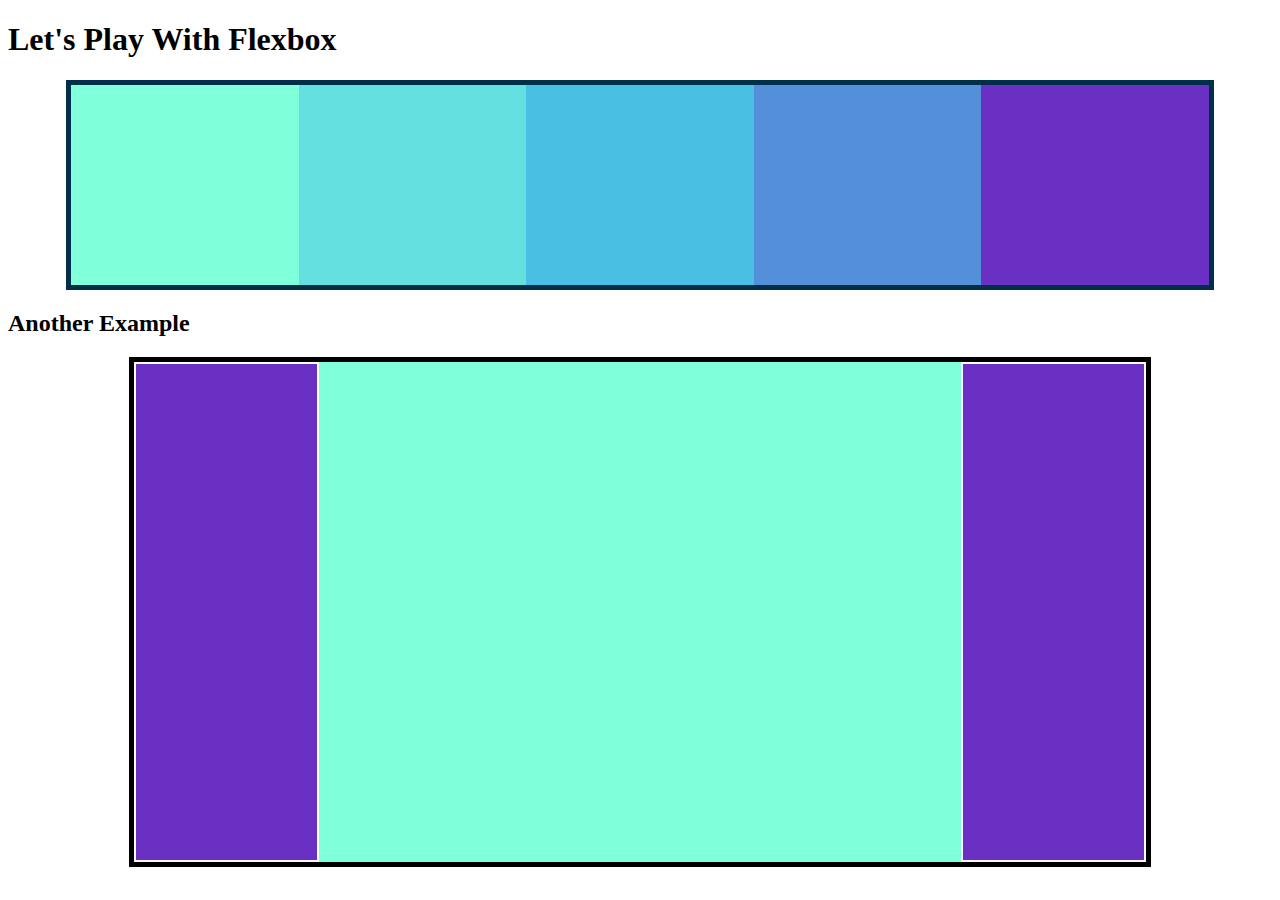
<file: index.html>
<!DOCTYPE html>
<html lang="en">

<head>
    <meta charset="UTF-8">
    <meta name="viewport" content="width=device-width, initial-scale=1.0">
    <title>Flexbox Playground</title>
    <link
        href="https://fonts.googleapis.com/css2?family=Open+Sans:wght@300&display=swap"
        rel="stylesheet">

    <link rel="stylesheet" href="app.css">
</head>

<body>
    <h1>Let's Play With Flexbox</h1>

    <section id="container">
        <div style="background-color: #80ffdb"></div>
        <div style="background-color: #64dfdf"></div>
        <div style="background-color: #48bfe3"></div>
        <div style="background-color: #5390d9"></div>
        <div style="background-color: #6930c3"></div>
    </section>

    <h2>Another Example</h2>
    <main>
        <section class="sidebar"></section>
        <section class="maincontent"></section>
        <section class="sidebar"></section>
    </main>

</body>

</html>
</file>
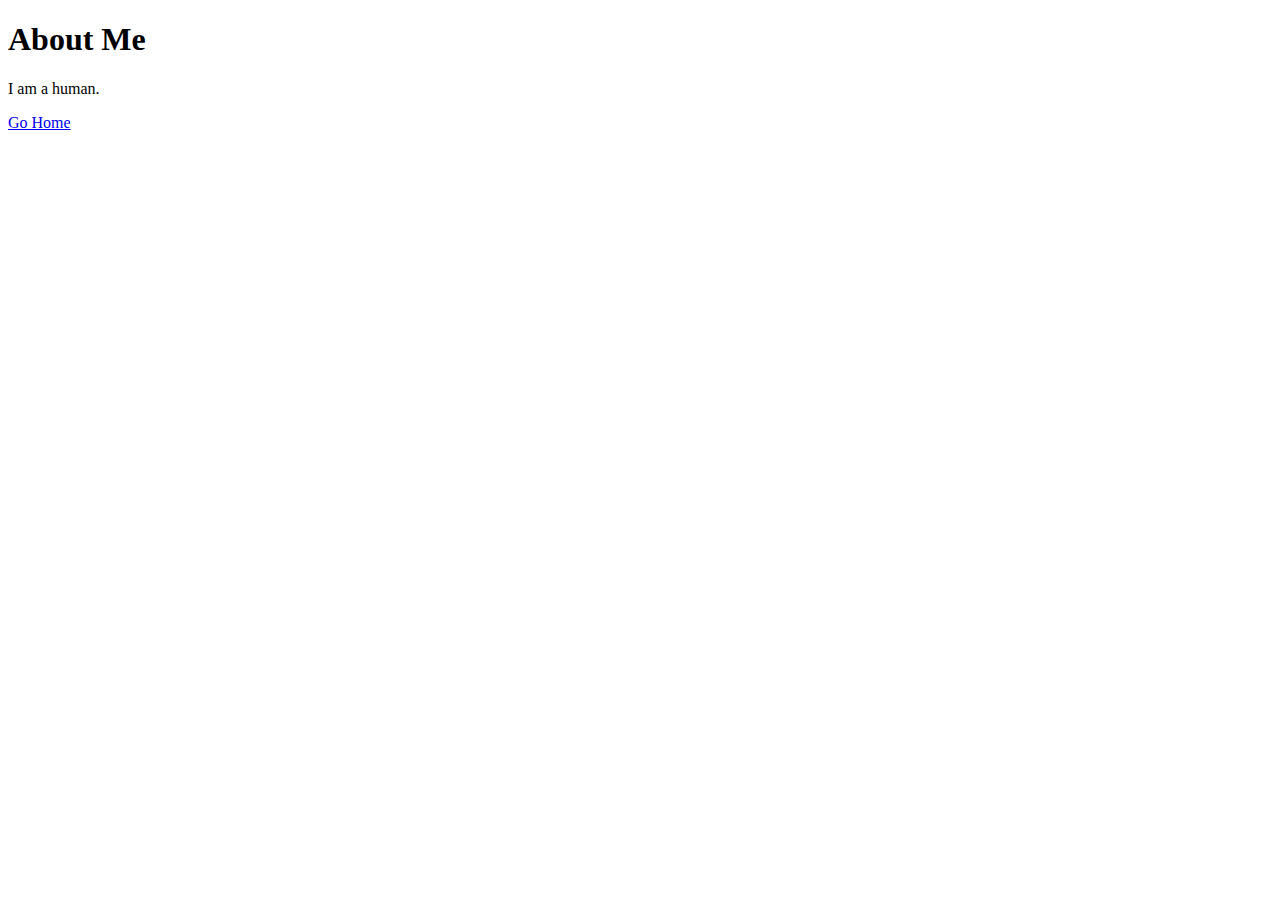
<file: about.html>
<!DOCTYPE html>
<html lang="en">
<head>
    <meta charset="UTF-8">
    <meta http-equiv="X-UA-Compatible" content="IE=edge">
    <meta name="viewport" content="width=device-width, initial-scale=1.0">
    <title>About Page</title>
</head>
<body>
    <h1>About Me</h1>

    <p>I am a human.</p>
    <a href="chicken.html">Go Home</a>
    
</body>
</html>
</file>
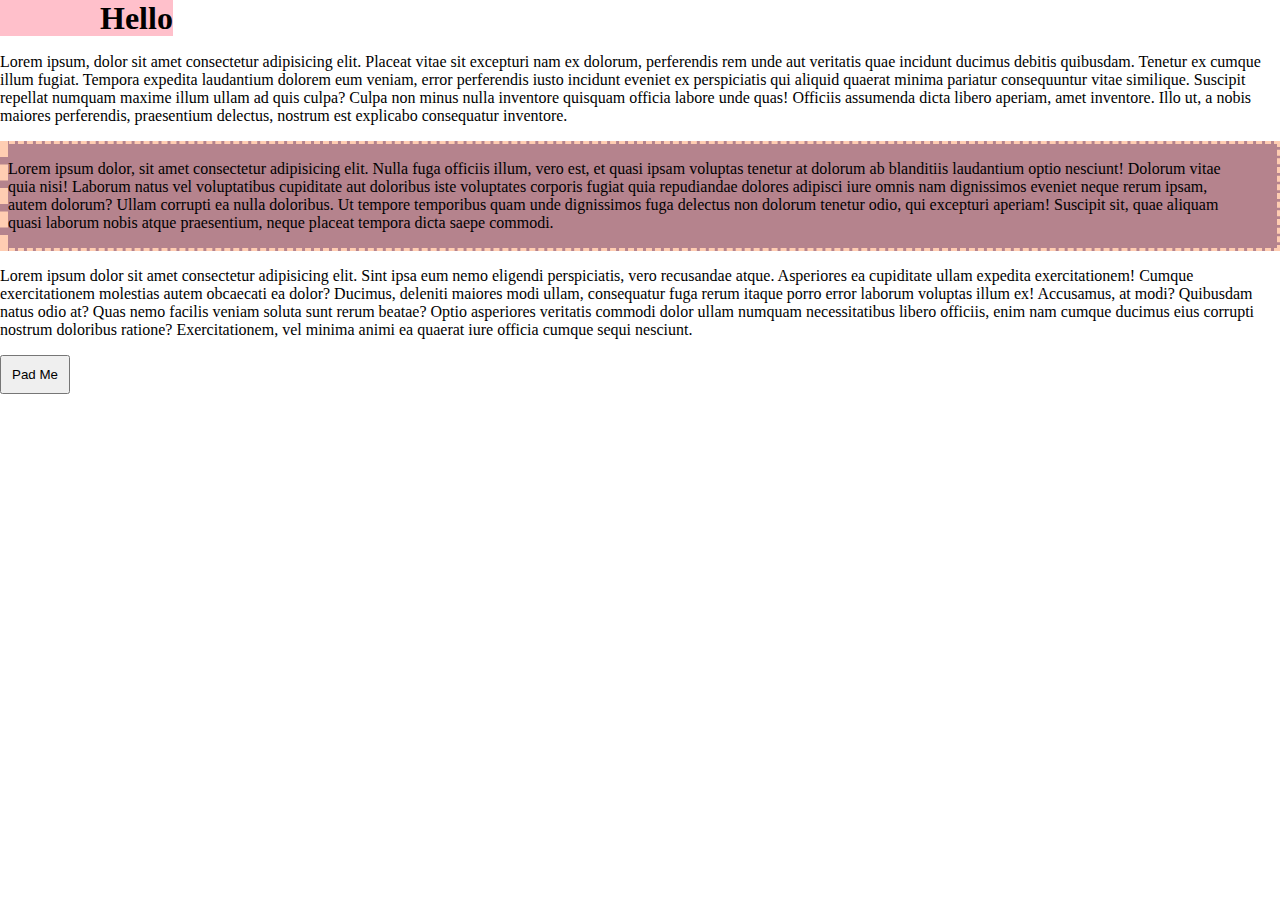
<file: bordersPadding.html>
<!DOCTYPE html>
<html lang="en">

<head>
    <meta charset="UTF-8">
    <meta name="viewport" content="width=device-width, initial-scale=1.0">
    <title>Borders and Padding</title>
    <link rel="stylesheet" href="moreApp.css">
</head>

<body>
    <h1>Hello</h1>
    <div class="one">
        <p>
            Lorem ipsum, dolor sit amet consectetur adipisicing elit. Placeat
            vitae
            sit excepturi nam ex dolorum, perferendis rem unde aut veritatis
            quae
            incidunt ducimus debitis quibusdam. Tenetur ex cumque illum fugiat.
            Tempora expedita laudantium dolorem eum veniam, error perferendis
            iusto
            incidunt eveniet ex perspiciatis qui aliquid quaerat minima
            pariatur
            consequuntur vitae similique. Suscipit repellat numquam maxime
            illum
            ullam ad quis culpa?
            Culpa non minus nulla inventore quisquam officia labore unde quas!
            Officiis assumenda dicta libero aperiam, amet inventore. Illo ut, a
            nobis maiores perferendis, praesentium delectus, nostrum est
            explicabo
            consequatur inventore.
        </p>
    </div>

    <div class="two">
        <p>
            Lorem ipsum dolor, sit amet consectetur adipisicing elit. Nulla
            fuga
            officiis illum, vero est, et quasi ipsam voluptas tenetur at
            dolorum ab
            blanditiis laudantium optio nesciunt! Dolorum vitae quia nisi!
            Laborum natus vel voluptatibus cupiditate aut doloribus iste
            voluptates
            corporis fugiat quia repudiandae dolores adipisci iure omnis nam
            dignissimos eveniet neque rerum ipsam, autem dolorum? Ullam
            corrupti ea
            nulla doloribus.
            Ut tempore temporibus quam unde dignissimos fuga delectus non
            dolorum
            tenetur odio, qui excepturi aperiam! Suscipit sit, quae aliquam
            quasi
            laborum nobis atque praesentium, neque placeat tempora dicta saepe
            commodi.
        </p>
    </div>

    <div class="three">
        <p>
            Lorem ipsum dolor sit amet consectetur adipisicing elit. Sint ipsa
            eum
            nemo eligendi perspiciatis, vero recusandae atque. Asperiores ea
            cupiditate ullam expedita exercitationem! Cumque exercitationem
            molestias autem obcaecati ea dolor?
            Ducimus, deleniti maiores modi ullam, consequatur fuga rerum itaque
            porro error laborum voluptas illum ex! Accusamus, at modi?
            Quibusdam
            natus odio at? Quas nemo facilis veniam soluta sunt rerum beatae?
            Optio asperiores veritatis commodi dolor ullam numquam
            necessitatibus
            libero officiis, enim nam cumque ducimus eius corrupti nostrum
            doloribus ratione? Exercitationem, vel minima animi ea quaerat iure
            officia cumque sequi nesciunt.
        </p>
    </div>
    <button>Pad Me</button>

</body>

</html>
</file>
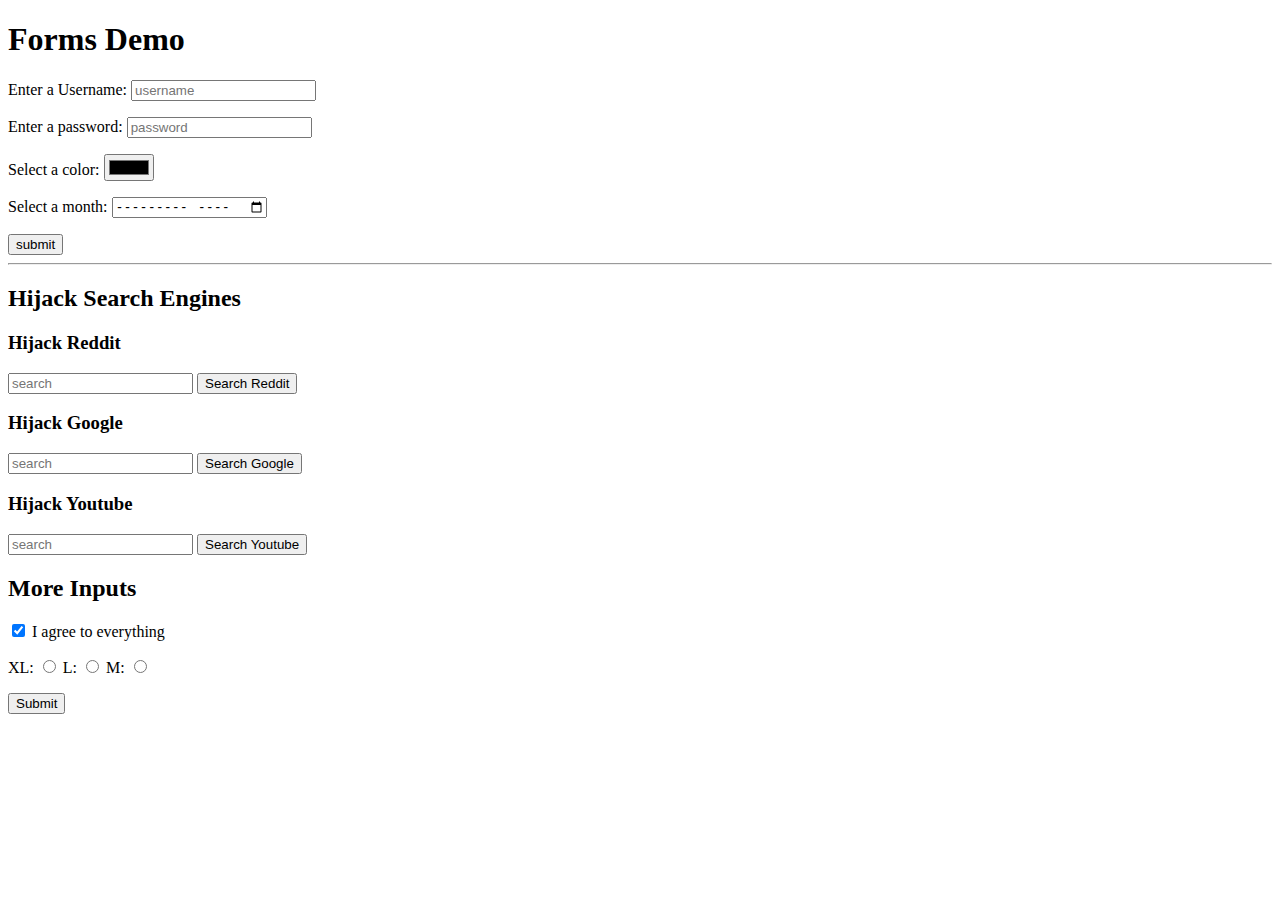
<file: forms.html>
<!DOCTYPE html>
<html lang="en">

<head>
    <meta charset="UTF-8">
    <meta http-equiv="X-UA-Compatible" content="IE=edge">
    <meta name="viewport" content="width=device-width, initial-scale=1.0">
    <title>Forms Demo</title>
</head>

<body>
    <h1>Forms Demo</h1>

    <form action="/tacos/">
        <p>
            <label for="username">Enter a Username:</label>
            <input type="text" placeholder="username" id="username" name="userman">
        </p>
        <p>
            <label for="password">Enter a password:</label>
            <input type="password" placeholder="password" id="password" name="password">
        </p>
        <p>
            <label for="color">Select a color:</label>
            <input type="color" id="color" name="color">
        </p>
        <p>
            <label for="calender">Select a month:</label>
            <input type="month" id="calender" name="num">
        </p>
        <button type="">submit</button>
        <hr>
    </form>
    <h2>Hijack Search Engines</h2>
    <h3>Hijack Reddit</h3>
    <form action="https://www.reddit.com/search">
        <input type="text" name="q" id="form" placeholder="search">
        <button>Search Reddit</button>
    </form>
    <h3>Hijack Google</h3>
    <form action="https://www.google.com/search">
        <input type="text" name="q" id="google" placeholder="search">
        <button>Search Google</button>
    </form>
    <h3>Hijack Youtube</h3>
    <form action="https://www.youtube.com/search">
        <input type="text" name="search_query" id="youtube" placeholder="search">
        <button>Search Youtube</button>
    </form>

    <h2>More Inputs</h2>
    <form action="/birds">
        <input type="checkbox" name="agrees_tos" id="agree" checked>
        <label for="agree">I agree to everything</label>
        <p>
            <label for="xl">XL:</label>
            <input type="radio" name="size" id="xl" value="xl">
            <label for="l">L:</label>
            <input type="radio" name="size" id="l" value="L">
            <label for="m">M:</label>
            <input type="radio" name="size" id="m" value="m">
        </p>
        <button>Submit</button>
    </form>

</body>

</html>
</file>
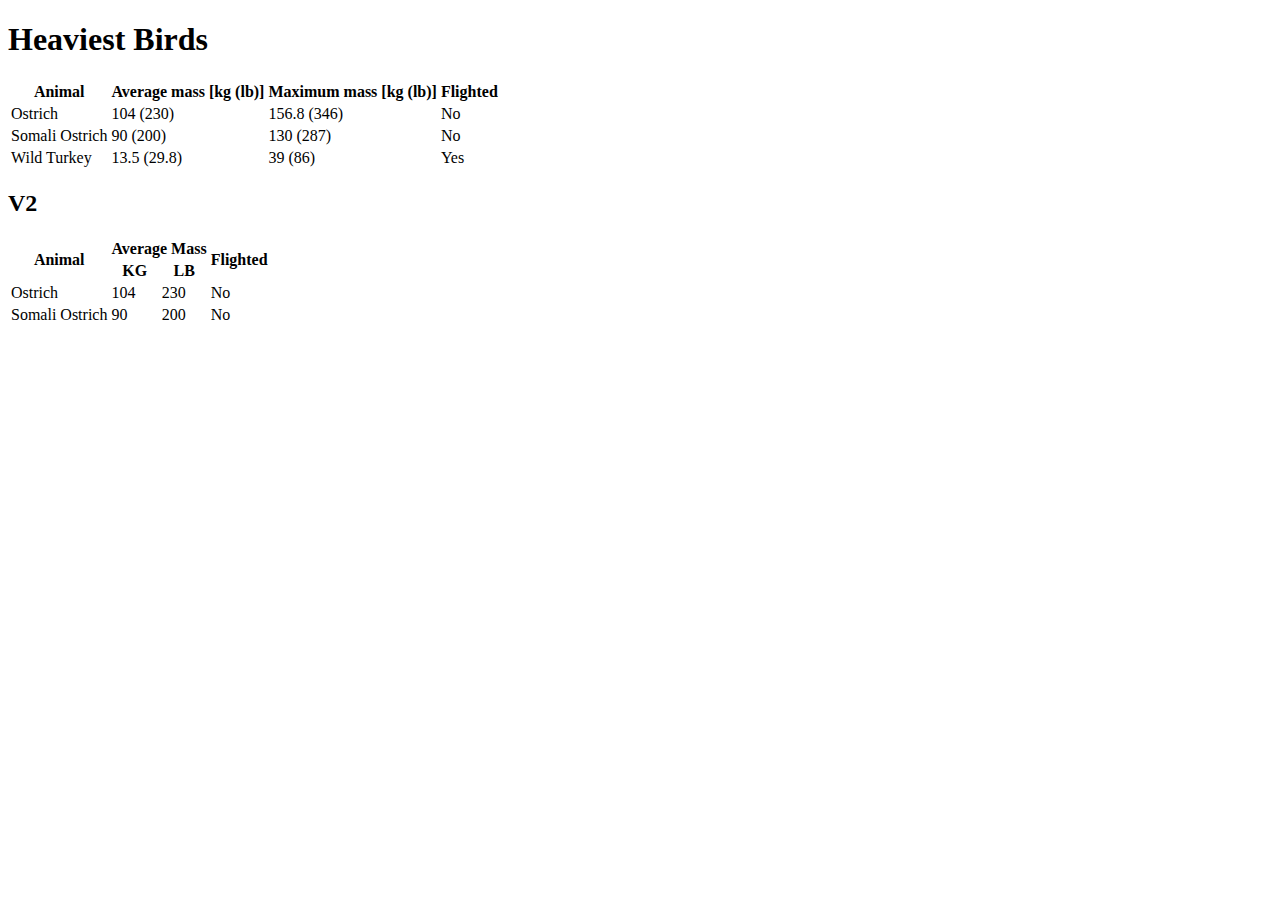
<file: heaviest_birds.html>
<!DOCTYPE html>
<html lang="en">

<head>
    <meta charset="UTF-8">
    <meta http-equiv="X-UA-Compatible" content="IE=edge">
    <meta name="viewport" content="width=device-width, initial-scale=1.0">
    <title>Heaviest Birds Table</title>
</head>

<body>
    <h1>Heaviest Birds</h1>
    <table>
        <thead>
            <tr>
                <th>Animal</th>
                <th>Average mass [kg (lb)]</th>
                <th>Maximum mass [kg (lb)]</th>
                <th>Flighted</th>
            </tr>
        </thead>
        <tbody>
            <tr>
                <td>Ostrich</td>
                <td>104 (230)</td>
                <td>156.8 (346)</td>
                <td>No</td>
            </tr>
            <tr>
                <td>Somali Ostrich</td>
                <td>90 (200)</td>
                <td>130 (287)</td>
                <td>No</td>
            </tr>
            <tr>
                <td>Wild Turkey</td>
                <td>13.5 (29.8)</td>
                <td>39 (86)</td>
                <td>Yes</td>
            </tr>
        </tbody>
    </table>

    <h2>V2</h2>
    <table>
        <thead>
            <tr>
                <th rowspan="2">Animal</th>
                <th colspan="2">Average Mass</th>
                <th rowspan="2">Flighted</th>
            </tr>
            <tr>
                <th>KG</th>
                <th>LB</th>
            </tr>
        </thead>
        <tbody>
            <tr>
                <td>Ostrich</td>
                <td>104</td>
                <td>230</td>
                <td>No</td>
            </tr>
            <tr>
                <td>Somali Ostrich</td>
                <td>90</td>
                <td>200</td>
                <td>No</td>
            </tr>
        </tbody>
    </table>
</body>

</html>
</file>
<file: app.css>
#container {
    background-color: #003049;
    width: 90%;
    /* height: 500px; */
    margin: 0 auto;
    border: 5px solid #003049;
    display: flex;
    flex-direction: row;
    justify-content: center;
    /* align-items: flex-start; */
    flex-wrap: wrap;
}

#container div {
    width: 200px;
    height: 200px;
    text-align: center;
    flex-basis: 200px;
    flex-grow: 1;
}

main {
    width: 80%;
    margin: 0 auto;
    border: 5px solid black;
    height: 500px;
    display: flex;
}

main .sidebar {
    background-color: #6930c3;
    border: 2px solid white;
    flex: 1 2 300px;
}

main .maincontent {
    background-color: #80ffdb;
    flex: 2 1 800px;
}
</file>
<file: moreApp.css>
body {
    margin: 0px;
}

h1 {
    background-color: pink;
    width: 100px;
    padding-left: 100px;
    padding-top: 50px;
    display: inline;
}

.two {
    background-color: #b5838d;
    border-color: #ffcdb2;
    border-width: 3px;
    border-style: dashed;
    border-left-width: 8px;
    padding-right: 50px;
}

button {
    padding: 10px 10px;
}
</file>
